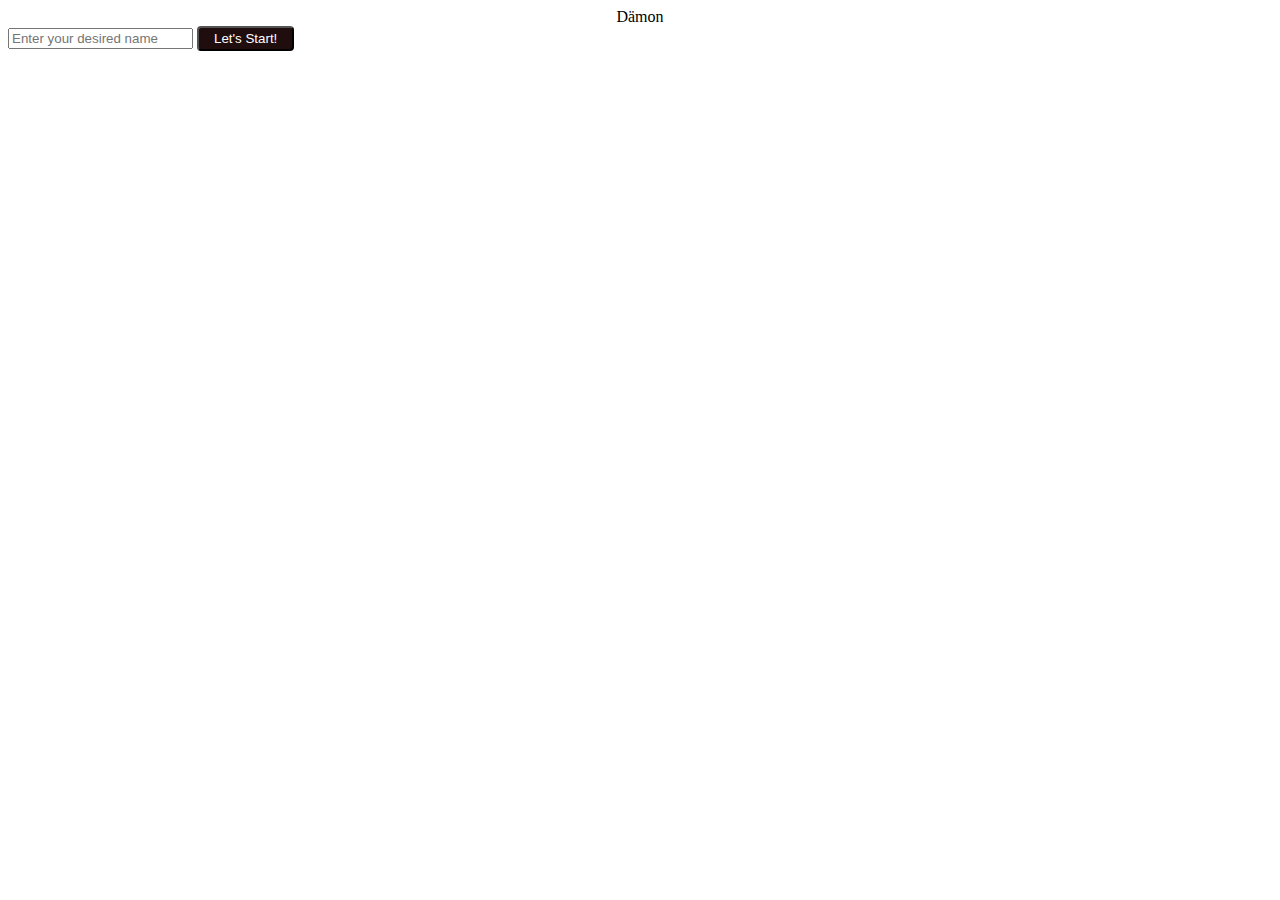
<file: interactive story.html>
<!DOCTYPE html>
<html lang="en">
<head>
    <meta charset="UTF-8">
    <meta name="viewport" content="width=device-width, initial-scale=1.0">
    <meta http-equiv="X-UA-Compatible" content="ie=edge">
    <link rel="stylesheet" type="text/css" href="theme.css">
    <title>Jace Dang and Matthew Sickler</title>
</head>
<body>
<!--Reference for textFeildInput: https://www.youtube.com/watch?v=lThuZY0-S_8 -->

<div class="container"> Dämon
    

</div> 
<input id="adventurer" placeholder="Enter your desired name">
<button onclick="getName()" id="buutoo">Let's Start!</button>

    <script>

    var usrName = ""


    function getName(){
        var str = document.getElementById("adventurer").value;
        usrName = str;
        console.log(usrName);
        displayMyStory();

    }
    </script>


                                        <!--Code for the story to work-->
    <!--Container for the story-->
    <div id="theStory">

    </div>
    <!--Container for the buttons-->
    <div id="buttons">

    </div>
    

    
    

    <script>    
    //creates story
    
    


    let storyTracker=document.getElementById("theStory");

    let buttonTracker=document.getElementById("buttons");
    
    let pastStory=["start"];

    function createStory(text){
        let storyText=document.createElement("p");
        storyText.innerText=text;
        storyTracker.appendChild(storyText);
    }
    //Displays story on screen

    function displayMyStory(){
        let chunk=pastStory[pastStory.length -1];
        storyTracker.innerHTML="";
        buttonTracker.innerHTML="";
        for(let page of pastStory){
            createStory(story[page].text());
        }
        for(let choice of story[chunk].choices){
            createButton(choice[0], choice[1])
        }
    }
    //Shorthand buttonCreation

    function createButton(booto, choice){
        let button=document.createElement("button");
        button.innerHTML=booto;
        buttonTracker.appendChild(button);
        button.addEventListener("click", function(){
            pastStory.push(choice);
            displayMyStory();
        });
    }
    //Run everything on the page

                                        /*The actually story writing and choice options*/

    const story = {
        start : {
            text : function(){ return "You were born 2 days ago, and your parents threw you away. Welp not a good start for a future adventurer like you. But you can choose to get adopt by who you want. Think clearly and good luck " + usrName},
            choices:[
                ["Adopted by monster","mons"],
                ["Adopted by human", "human"],
                ["Adopted by God", "God"]
            ]
        },
        mons:{
            text : function(){return "You have been adopted by a monster, his name is Erzan, a nice monster. Every monster in the village seems to like you, they raise you well enough for you to know all about survival and hunting skills. As time go toward, you are 18. Today is your birthday, Erzan intends to ask you to go on a hunting trip with him."} ,
            choices:[
                ["Go with Erzan","yesErzan"],
                ["Ask Erzan to stay home and enjoy your birthday party.","noErzan"]
            ]
        },
        human:{
            text : function(){return " \"Who putted this basket right here ?\", a woman\'s voice said." + "\n" +
' "Wh-wh-what! A baby ? I always wonder why humans can be this cruel to abandon their child" ' + "sign, she picks up the basket and say," + ' "Lucky you little brat that I found you, I think we will have a good time together" ' + "\n"  +
"You have been adopted by a woman named Elora, she is a witch, who wish to have a peaceful life among the humans. You spent 18 years with her, and today is your 18th birthday. You wonder how big is the world outside the village you live in."
},
            choices:[
                ["Ask Elora to move out and go on an adventure by yourself.","moveOut"],
                ["Feel insecure, stay home and ask Elora to teach you more about magic.","learnMagic"]
            ]
        },
        God:{
            text : function (){return "You see a guy’re holding a thunder in his hand, on the other hand you see him holding something round, water dropping down, but you still a baby, so you don’t have any question, and you will forget this soon." + "\n" + 
"God says." + "\n" +
"-Hm, so this tiny living creature is the result of crossed my forbid line? How fun it will be if I adopt this thing and raise him as my tool, this thing might be useful in the future." + "\n" +
"You have been adopted by God, the ruler of the world. You live a wealthy life, with friends, family, and everyone loves you. God teaches you how to harness your hidden power. You could use 30% of that power. Don’t underestimate 30%, compared to God, your 30% is equal to 5% of God. Today is your 18th birthday, God asks you if you want to help Marco, a believer, to raid a monster’s village, and prevent the dangers could come to humans." 
},
            choices:[
                ["You accept the quest and raid the village with Marco.","helpMarco"],
                ["You have plan with your friends, so you don’t go with Marco.","whoCaresAboutMarco"]
            ]
        },
        yesErzan: {
            text : function (){return "You go hunting with Erzan, in the trip you meet Marco. A powerful knight who’s looking for his master as the family will. Coincidence, you are his master. Would you like to take him as your servant ? Remember, Marco has his own army, which can be helpful in the future."},
            choices :[
                ["take Marco","getSlave"],
                ["don’t take Marco."]
            ]
        },
        noErzan:{
            text : function (){return "Stay home with Erzan. Unfortunately, your monster village get raided by a human army, Marco is a leader. Because you are well loved in the village, all the monsters try to save you by sacrificing themselves. You escape, but you are the only one survive. Calm down your anger, you try to hide from the searching party, Marco dispatched to find you. You find a shelter, but there is an old man in it, reluctantly you stay with him. He starts a conversation with you, you try to ignore him, suddenly he mentions about your parents. He says that he knows who you parents are. You can’t trust him yet, so you ask more questions about your life, even your deepest secret. How suprise, he get all the answers right. You ask him about your parents, he says, \"Your parents were killed by God because they crossed the line that God forbid.\" You angry." 
},
            choices :[
                ["Ask old man to be your trainer."],
                ["Thanks for the information and leave."]
            ]
        },
        moveOut:{
            text : function (){return "You move out, on your adventure, the only question that keeps going around in your head is why human and monster have such a barrier. You try to find the question. On your way, you meet an old man, he told you to go west and meet a guy named Zillian, he will give you the answer. You listen to him and go west. After 3 days of walking, you see a guy with a noble suit, at first you didn’t think he is Zillian, you ask" + "\n" + 
"-Are you Zillian ?" + "\n" +
"He says." + "\n" +
"-I am, and you are ?" + "\n" +
"-" + usrName +", I heard someone say that you can answer my question." + "\n" +
"Zillian says" + "\n" +
"-And your question is ?" + "\n" +
"You say." + "\n" +
"-Can humans and monsters live together ?" + "\n" + 
"-They can, but not all monsters are the same." + "\n" +
"You ask" + "\n" +
"-What do you mean by that ?" + "\n" + 
"-There is a long story behind this, would you want to know?" + "\n" + 
"You say." + "\n" +
"-Yes" + "\n" +
"-Once upon a time, a long time ago, monsters and humans are friends. But unfortunately the New God created another kind of monster, the evil one, this new kind attacks everything it sees without mercy, because the new kind looks like the old kind, so humans misunderstand that monsters try to take advantage over humans, little does god know humans still have faith in monsters, they wondered about the relation with monsters. Monsters and humans just need someone who is brave enough to stand out to reconcile their relationship." + "\n" +
"-hm..." + "\n" + 
"You hestiage for a moment and say." + "\n" + 
"-I will be that guy, I want humans and monsters to be friends again. Zillian, I don’t know who you are but it would be nice if I have someone who knows a lot about this world like you next to. Would you like to help me fix this relationship ?" + "\n" +
"-Yes. It’s my pleasure to help you." + "\n" + 
"You get an achievement, first friend in the adventure. Zillian will be the strongest help if you need him." + "\n" + 
"You and Zillian find way, make friends with everyone in your way. As far as you go, everyone loves you. On your way, you heard the rumor about the temple,that can make your wish come true." 
}, 
            choices :[
                ["Find more about this temple.","smart"],
                ["Go straight to the temple.","stupid" ]
            ]
        },
        learnMagic :{
            text : function (){return ""},
            choices :[
                [],
                []
            ]
        },
        helpMarco :{
            text : function (){return ""},
            choices :[
                [],
                []
            ]
        },
        whoCaresAboutMarco:{
            text : function (){return ""},
            choices :[
                [],
                []
            ]
        }
        
    }   
</script>


</body>
</html>
</file>
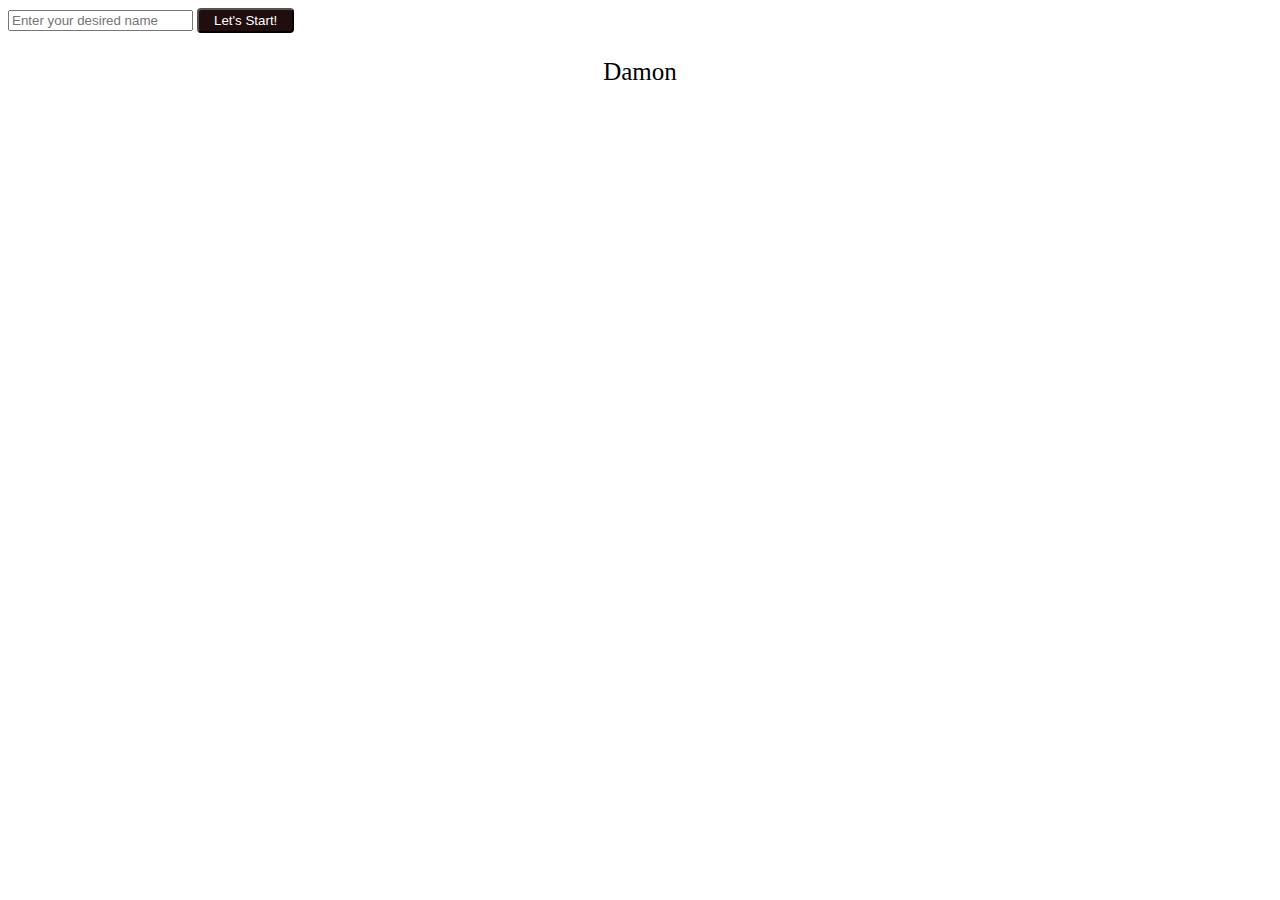
<file: interactive-story.html>
<!DOCTYPE html>
<html lang="en">
<head>
    <meta charset="UTF-8">
    <meta name="viewport" content="width=device-width, initial-scale=1.0">
    <meta http-equiv="X-UA-Compatible" content="ie=edge">
    <link rel="stylesheet" type="text/css" href="theme.css">
    <title>Jace Dang and Matthew Sickler</title>
</head>
<body>
<!--Reference for textFeildInput: https://www.youtube.com/watch?v=lThuZY0-S_8 -->

<input id="adventurer" placeholder="Enter your desired name">
<button onclick="getName()" id="buutoo">Let's Start!</button>

    <script>

    var usrName = ""


    function getName(){
        var str = document.getElementById("adventurer").value;
        usrName = str;
        console.log(usrName);
        displayMyStory();

    }
    </script>


                                        <!--Code for the story to work-->
    <!--Container for the story-->
    <div id="theStory">

    </div>
    <!--Container for the buttons-->
    <div id="buttons">

    </div>
    <style>
    </style>
    <div class="container"> <p>Damon</p>

    </div>

    <script>    
    //creates story


    let storyTracker=document.getElementById("theStory");

    let buttonTracker=document.getElementById("buttons");
    
    let pastStory=["start"];

    function createStory(text){
        let storyText=document.createElement("p");
        storyText.innerText=text;
        storyTracker.appendChild(storyText);
    }
    //Displays story on screen

    function displayMyStory(){
        let chunk=pastStory[pastStory.length -1];
        storyTracker.innerHTML="";
        buttonTracker.innerHTML="";
        for(let page of pastStory){
            createStory(story[page].text());
        }
        for(let choice of story[chunk].choices){
            createButton(choice[0], choice[1])
        }
    }
    //Shorthand buttonCreation

    function createButton(booto, choice){
        let button=document.createElement("button");
        button.innerHTML=booto;
        buttonTracker.appendChild(button);
        button.addEventListener("click", function(){
            pastStory.push(choice);
            displayMyStory();
        });
    }
    //Run everything on the page

                                        /*The actually story writing and choice options*/

    const story = {
        start : {
            text : function(){ return "You were born 2 days ago, and your parents threw you away. Welp not a good start for a future adventurer like you. But you can choose to get adopt by who you want. Think clearly and good luck " + usrName},
            choices:[
                ["Adopted by monster","mons"],
                ["Adopted by human", "human"],
                ["Adopted by God", "God"]
            ]
        },
        mons:{
            text : function(){return "You have been adopted by a monster, his name is Erzan, a nice monster. Every monster in the village seems to like you, they raise you well enough for you to know all about survival and hunting skills. As time go toward, you are 18. Today is your birthday, Erzan intends to ask you to go on a hunting trip with him."} ,
            choices:[
                ["Go with Erzan","yesErzan"],
                ["Ask Erzan to stay home and enjoy your birthday party.","noErzan"]
            ]
        },
        human:{
            text : function(){return " \"Who putted this basket right here ?\", a woman\'s voice said." + "\n" +
' "Wh-wh-what! A baby ? I always wonder why humans can be this cruel to abandon their child" ' + "sign, she picks up the basket and say," + ' "Lucky you little brat that I found you, I think we will have a good time together" ' + "\n"  +
"You have been adopted by a woman named Elora, she is a witch, who wish to have a peaceful life among the humans. You spent 18 years with her, and today is your 18th birthday. You wonder how big is the world outside the village you live in."
},
            choices:[
                ["Ask Elora to move out and go on an adventure by yourself.","moveOut"],
                ["Feel insecure, stay home and ask Elora to teach you more about magic.","learnMagic"]
            ]
        },
        God:{
            text : function (){return "You see a guy’re holding a thunder in his hand, on the other hand you see him holding something round, water dropping down, but you still a baby, so you don’t have any question, and you will forget this soon." + "\n" + 
"God says." + "\n" +
"-Hm, so this tiny living creature is the result of crossed my forbid line? How fun it will be if I adopt this thing and raise him as my tool, this thing might be useful in the future." + "\n" +
"You have been adopted by God, the ruler of the world. You live a wealthy life, with friends, family, and everyone loves you. God teaches you how to harness your hidden power. You could use 30% of that power. Don’t underestimate 30%, compared to God, your 30% is equal to 5% of God. Today is your 18th birthday, God asks you if you want to help Marco, a believer, to raid a monster’s village, and prevent the dangers could come to humans." 
},
            choices:[
                ["You accept the quest and raid the village with Marco.","helpMarco"],
                ["You have plan with your friends, so you don’t go with Marco.","whoCaresAboutMarco"]
            ]
        },
        yesErzan: {
            text : function (){return "You go hunting with Erzan, in the trip you meet Marco. A powerful knight who’s looking for his master as the family will. Coincidence, you are his master. Would you like to take him as your servant ? Remember, Marco has his own army, which can be helpful in the future."},
            choices :[
                ["take Marco","getSlave"],
                ["don’t take Marco."]
            ]
        },
        noErzan:{
            text : function (){return "Stay home with Erzan. Unfortunately, your monster village get raided by a human army, Marco is a leader. Because you are well loved in the village, all the monsters try to save you by sacrificing themselves. You escape, but you are the only one survive. Calm down your anger, you try to hide from the searching party, Marco dispatched to find you. You find a shelter, but there is an old man in it, reluctantly you stay with him. He starts a conversation with you, you try to ignore him, suddenly he mentions about your parents. He says that he knows who you parents are. You can’t trust him yet, so you ask more questions about your life, even your deepest secret. How suprise, he get all the answers right. You ask him about your parents, he says, \"Your parents were killed by God because they crossed the line that God forbid.\" You angry." 
},
            choices :[
                ["Ask old man to be your trainer."],
                ["Thanks for the information and leave."]
            ]
        },
        moveOut:{
            text : function (){return "You move out, on your adventure, the only question that keeps going around in your head is why human and monster have such a barrier. You try to find the question. On your way, you meet an old man, he told you to go west and meet a guy named Zillian, he will give you the answer. You listen to him and go west. After 3 days of walking, you see a guy with a noble suit, at first you didn’t think he is Zillian, you ask" + "\n" + 
"-Are you Zillian ?" + "\n" +
"He says." + "\n" +
"-I am, and you are ?" + "\n" +
"-" + usrName +", I heard someone say that you can answer my question." + "\n" +
"Zillian says" + "\n" +
"-And your question is ?" + "\n" +
"You say." + "\n" +
"-Can humans and monsters live together ?" + "\n" + 
"-They can, but not all monsters are the same." + "\n" +
"You ask" + "\n" +
"-What do you mean by that ?" + "\n" + 
"-There is a long story behind this, would you want to know?" + "\n" + 
"You say." + "\n" +
"-Yes" + "\n" +
"-Once upon a time, a long time ago, monsters and humans are friends. But unfortunately the New God created another kind of monster, the evil one, this new kind attacks everything it sees without mercy, because the new kind looks like the old kind, so humans misunderstand that monsters try to take advantage over humans, little does god know humans still have faith in monsters, they wondered about the relation with monsters. Monsters and humans just need someone who is brave enough to stand out to reconcile their relationship." + "\n" +
"-hm..." + "\n" + 
"You hestiage for a moment and say." + "\n" + 
"-I will be that guy, I want humans and monsters to be friends again. Zillian, I don’t know who you are but it would be nice if I have someone who knows a lot about this world like you next to. Would you like to help me fix this relationship ?" + "\n" +
"-Yes. It’s my pleasure to help you." + "\n" + 
"You get an achievement, first friend in the adventure. Zillian will be the strongest help if you need him." + "\n" + 
"You and Zillian find way, make friends with everyone in your way. As far as you go, everyone loves you. On your way, you heard the rumor about the temple,that can make your wish come true." 
}, 
            choices :[
                ["Find more about this temple.","smart"],
                ["Go straight to the temple.","stupid" ]
            ]
        },
        learnMagic :{
            text : function (){return ""},
            choices :[
                [],
                []
            ]
        },
        helpMarco :{
            text : function (){return ""},
            choices :[
                [],
                []
            ]
        },
        whoCaresAboutMarco:{
            text : function (){return ""},
            choices :[
                [],
                []
            ]
        }
    }   
</script>


</body>
</html>
</file>
<file: theme.css>
body{
    background-color: white;
}


button{
    background-color:rgb(32, 13, 13);
    color:white;
    border-radius: 4px; 
    border: 4
    px solid grey;
    padding:3px 15px;
}


p{
    color: black;
    font-size: 25px ;
}

.container{
    background-color: white;
    display: flex;
    -webkit-flex-align: center;
    -ms-flex-align: center;
    -webkit-align-items: center;
    align-items: center;
    justify-content: center;
    

}
</file>
